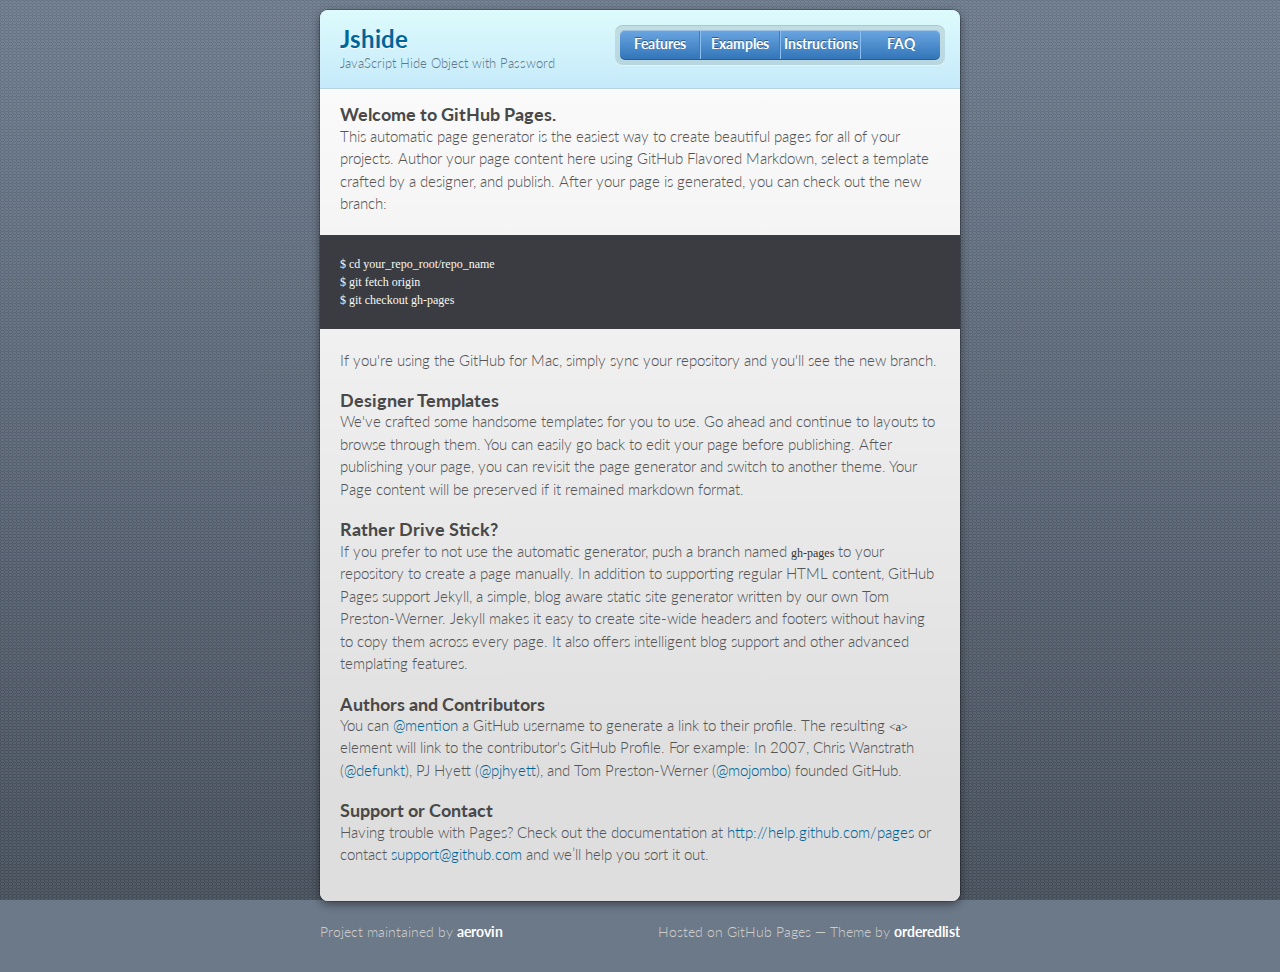
<file: index.html>
<!doctype html>
<html>
  <head>
    <meta charset="utf-8">
    <meta http-equiv="X-UA-Compatible" content="chrome=1">
    <title>JavaScript Hide Object with Password | Jshide</title>

    <link rel="stylesheet" href="stylesheets/styles.css">
    <link rel="stylesheet" href="stylesheets/pygment_trac.css">
    <script src="javascripts/scale.fix.js"></script>
    <script src="jshide.js"></script>
    <meta name="viewport" content="width=device-width, initial-scale=1, user-scalable=no">

    <!--[if lt IE 9]>
    <script src="//html5shiv.googlecode.com/svn/trunk/html5.js"></script>
    <![endif]-->
  </head>
  <body>
    <div class="wrapper">
      <header>
        <h1>Jshide</h1>
        <p>JavaScript Hide Object with Password</p>
        <ul>
          <li><a href="http://aerovin.github.io/jshide/features.html"><strong>Features</strong></a></li>
          <li><a href="http://aerovin.github.io/jshide/examples.html"><strong>Examples</strong></a></li>
          <li><a href="http://aerovin.github.io/jshide/instructions.html"><strong>Instructions</strong></a></li>
          <li><a href="http://aerovin.github.io/jshide/faq.html"><strong>FAQ</strong></a></li>
        </ul>
      </header>
      <section>
        <h3>
<a id="welcome-to-github-pages" class="anchor" href="#welcome-to-github-pages" aria-hidden="true"><span class="octicon octicon-link"></span></a>Welcome to GitHub Pages.</h3>

<p>This automatic page generator is the easiest way to create beautiful pages for all of your projects. Author your page content here using GitHub Flavored Markdown, select a template crafted by a designer, and publish. After your page is generated, you can check out the new branch:</p>

<pre><code>$ cd your_repo_root/repo_name
$ git fetch origin
$ git checkout gh-pages
</code></pre>

<p>If you're using the GitHub for Mac, simply sync your repository and you'll see the new branch.</p>

<h3>
<a id="designer-templates" class="anchor" href="#designer-templates" aria-hidden="true"><span class="octicon octicon-link"></span></a>Designer Templates</h3>

<p>We've crafted some handsome templates for you to use. Go ahead and continue to layouts to browse through them. You can easily go back to edit your page before publishing. After publishing your page, you can revisit the page generator and switch to another theme. Your Page content will be preserved if it remained markdown format.</p>

<h3>
<a id="rather-drive-stick" class="anchor" href="#rather-drive-stick" aria-hidden="true"><span class="octicon octicon-link"></span></a>Rather Drive Stick?</h3>

<p>If you prefer to not use the automatic generator, push a branch named <code>gh-pages</code> to your repository to create a page manually. In addition to supporting regular HTML content, GitHub Pages support Jekyll, a simple, blog aware static site generator written by our own Tom Preston-Werner. Jekyll makes it easy to create site-wide headers and footers without having to copy them across every page. It also offers intelligent blog support and other advanced templating features.</p>

<h3>
<a id="authors-and-contributors" class="anchor" href="#authors-and-contributors" aria-hidden="true"><span class="octicon octicon-link"></span></a>Authors and Contributors</h3>

<p>You can <a href="https://github.com/blog/821" class="user-mention">@mention</a> a GitHub username to generate a link to their profile. The resulting <code>&lt;a&gt;</code> element will link to the contributor's GitHub Profile. For example: In 2007, Chris Wanstrath (<a href="https://github.com/defunkt" class="user-mention">@defunkt</a>), PJ Hyett (<a href="https://github.com/pjhyett" class="user-mention">@pjhyett</a>), and Tom Preston-Werner (<a href="https://github.com/mojombo" class="user-mention">@mojombo</a>) founded GitHub.</p>

<h3>
<a id="support-or-contact" class="anchor" href="#support-or-contact" aria-hidden="true"><span class="octicon octicon-link"></span></a>Support or Contact</h3>

<p>Having trouble with Pages? Check out the documentation at <a href="http://help.github.com/pages">http://help.github.com/pages</a> or contact <a href="mailto:support@github.com">support@github.com</a> and we’ll help you sort it out.</p>
      </section>
    </div>
    <footer>
      <p>Project maintained by <a href="https://github.com/aerovin">aerovin</a></p>
      <p>Hosted on GitHub Pages &mdash; Theme by <a href="https://github.com/orderedlist">orderedlist</a></p>
    </footer>
    <!--[if !IE]><script>fixScale(document);</script><![endif]-->
    
  </body>
</html>
</file>
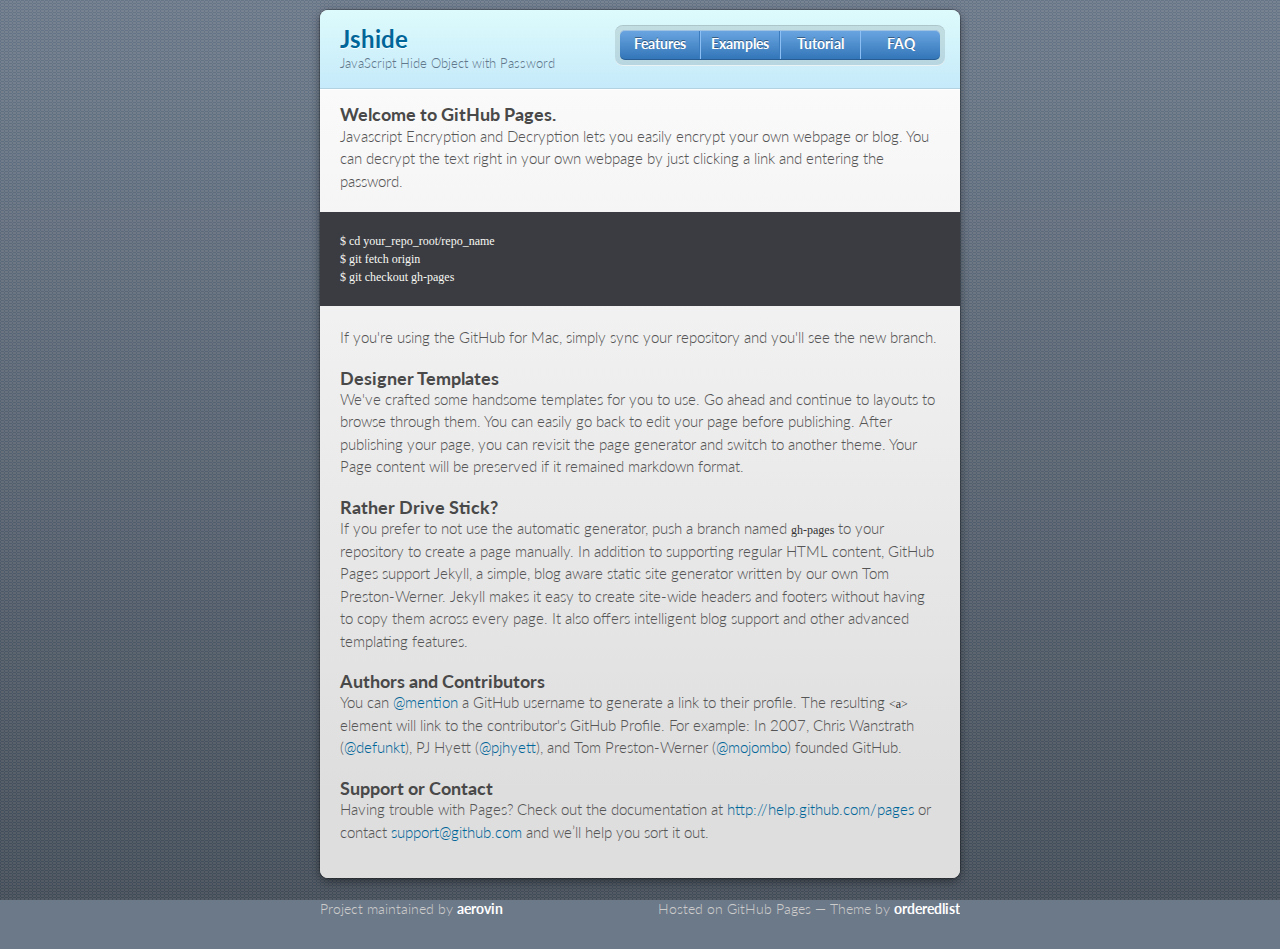
<file: examples.html>
<!doctype html>
<html>
  <head>
    <meta charset="utf-8">
    <meta http-equiv="X-UA-Compatible" content="chrome=1">
    <title>JavaScript Hide Object with Password | Jshide</title>

    <link rel="stylesheet" href="stylesheets/styles.css">
    <link rel="stylesheet" href="stylesheets/pygment_trac.css">
    <script src="javascripts/scale.fix.js"></script>
    <script src="javascripts/jshideform.js"></script>
	<script src="jshide.js"></script>
    <meta name="viewport" content="width=device-width, initial-scale=1, user-scalable=no">

    <!--[if lt IE 9]>
    <script src="//html5shiv.googlecode.com/svn/trunk/html5.js"></script>
    <![endif]-->
  </head>
  <body>
    <div class="wrapper">
      <header>
        <h1>Jshide</h1>
        <p>JavaScript Hide Object with Password</p>
        <ul>
          <li><a href="features.html"><strong>Features</strong></a></li>
          <li><a href="examples.html"><strong>Examples</strong></a></li>
          <li><a href="tutorial.html"><strong>Tutorial</strong></a></li>
          <li><a href="faq.html"><strong>FAQ</strong></a></li>
        </ul>
      </header>
      <section>
        <h3>Welcome to GitHub Pages.</h3>
<p>Javascript Encryption and Decryption lets you easily encrypt your own webpage or blog.  You can decrypt the text right in your own webpage by just clicking a link and entering the password.</p>
<pre><code>$ cd your_repo_root/repo_name
$ git fetch origin
$ git checkout gh-pages
</code></pre>
<p>If you're using the GitHub for Mac, simply sync your repository and you'll see the new branch.</p>
<h3>
<a id="designer-templates" class="anchor" href="#designer-templates" aria-hidden="true"><span class="octicon octicon-link"></span></a>Designer Templates</h3>

<p>We've crafted some handsome templates for you to use. Go ahead and continue to layouts to browse through them. You can easily go back to edit your page before publishing. After publishing your page, you can revisit the page generator and switch to another theme. Your Page content will be preserved if it remained markdown format.</p>

<h3>
<a id="rather-drive-stick" class="anchor" href="#rather-drive-stick" aria-hidden="true"><span class="octicon octicon-link"></span></a>Rather Drive Stick?</h3>

<p>If you prefer to not use the automatic generator, push a branch named <code>gh-pages</code> to your repository to create a page manually. In addition to supporting regular HTML content, GitHub Pages support Jekyll, a simple, blog aware static site generator written by our own Tom Preston-Werner. Jekyll makes it easy to create site-wide headers and footers without having to copy them across every page. It also offers intelligent blog support and other advanced templating features.</p>

<h3>
<a id="authors-and-contributors" class="anchor" href="#authors-and-contributors" aria-hidden="true"><span class="octicon octicon-link"></span></a>Authors and Contributors</h3>

<p>You can <a href="https://github.com/blog/821" class="user-mention">@mention</a> a GitHub username to generate a link to their profile. The resulting <code>&lt;a&gt;</code> element will link to the contributor's GitHub Profile. For example: In 2007, Chris Wanstrath (<a href="https://github.com/defunkt" class="user-mention">@defunkt</a>), PJ Hyett (<a href="https://github.com/pjhyett" class="user-mention">@pjhyett</a>), and Tom Preston-Werner (<a href="https://github.com/mojombo" class="user-mention">@mojombo</a>) founded GitHub.</p>

<h3>
<a id="support-or-contact" class="anchor" href="#support-or-contact" aria-hidden="true"><span class="octicon octicon-link"></span></a>Support or Contact</h3>

<p>Having trouble with Pages? Check out the documentation at <a href="http://help.github.com/pages">http://help.github.com/pages</a> or contact <a href="mailto:support@github.com">support@github.com</a> and we’ll help you sort it out.</p>
      </section>
    </div>
    <footer>
      <p>Project maintained by <a href="https://github.com/aerovin">aerovin</a></p>
      <p>Hosted on GitHub Pages &mdash; Theme by <a href="https://github.com/orderedlist">orderedlist</a></p>
    </footer>
    <!--[if !IE]><script>fixScale(document);</script><![endif]-->
    
  </body>
</html>
</file>
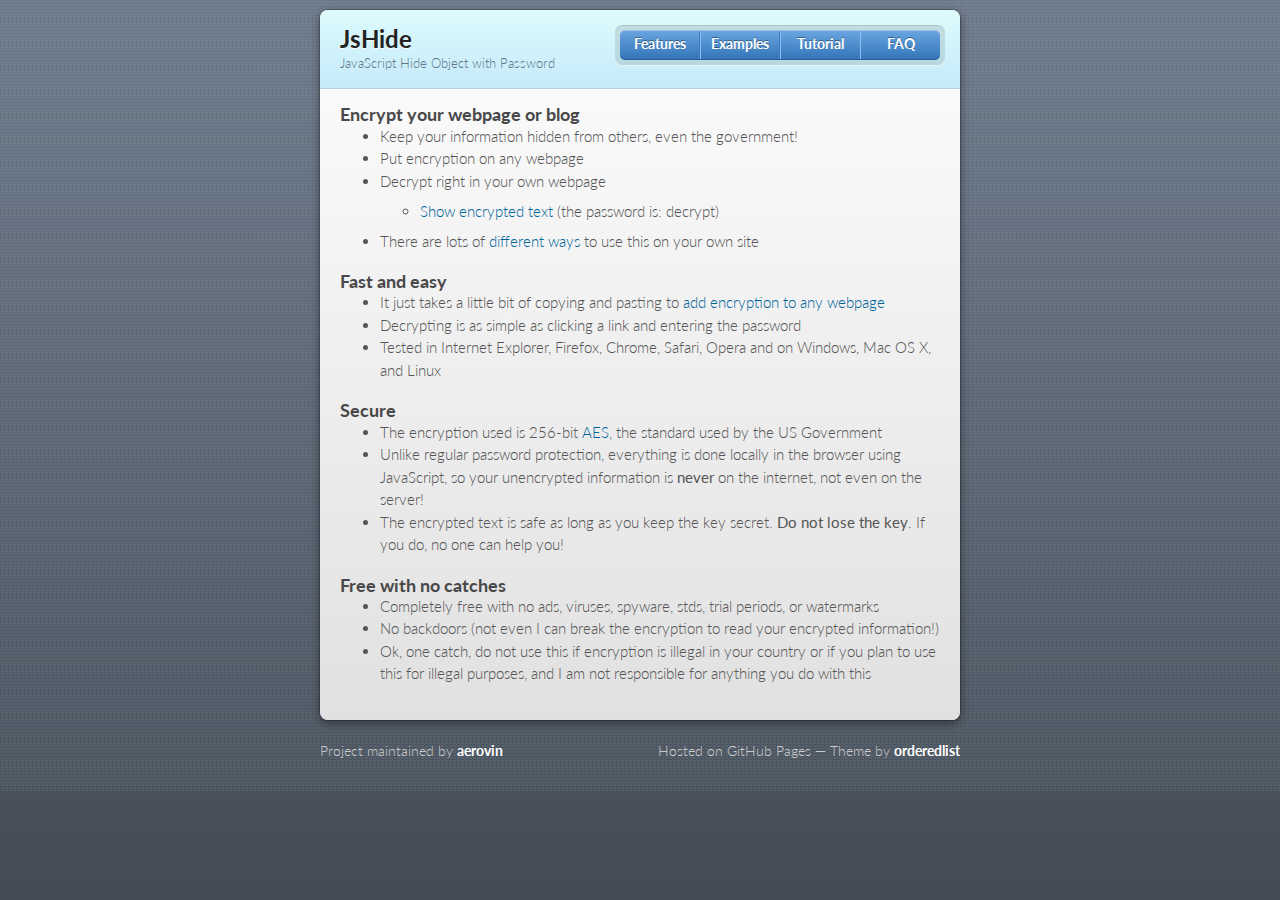
<file: features.html>
<!doctype html>
<html>

<head>
    <meta charset="utf-8">
    <meta http-equiv="X-UA-Compatible" content="chrome=1">
    <title>JavaScript Hide Object with Password | Jshide</title>

    <link rel="stylesheet" href="stylesheets/styles.css">
    <link rel="stylesheet" href="stylesheets/pygment_trac.css">
    <script src="javascripts/scale.fix.js"></script>
    <script src="javascripts/jshideform.js"></script>
    <script src="jshide.js"></script>
    <meta name="viewport" content="width=device-width, initial-scale=1, user-scalable=no">

    <!--[if lt IE 9]>
    <script src="//html5shiv.googlecode.com/svn/trunk/html5.js"></script>
    <![endif]-->
</head>

<body>
    <div class="wrapper">
        <header>
            <h1><a href="/"><strong>JsHide</strong></a></h1>
            <p>JavaScript Hide Object with Password</p>
            <ul>
                <li><a href="features.html"><strong>Features</strong></a>
                </li>
                <li><a href="examples.html"><strong>Examples</strong></a>
                </li>
                <li><a href="tutorial.html"><strong>Tutorial</strong></a>
                </li>
                <li><a href="faq.html"><strong>FAQ</strong></a>
                </li>
            </ul>
        </header>
        <section>
            <h3>Encrypt your webpage or blog</h3>
            <ul>
                <li>Keep your information hidden from others, even the government!</li>
                <li>Put encryption on any webpage</li>
                <li>Decrypt right in your own webpage
                    <ul style="margin: 0.5em 0">
                        <li>
                            <span id="ldFmvgGi" title="U2FsdGVkX1/viTz1Qn2RU3CPWRujfxZBmVfR1gqd2bANgCOgvqSo+dJYlivLR2oz">
										<a href="javascript:decryptText('ldFmvgGi')">Show encrypted text</a> (the password is: decrypt)
									</span>
                        </li>
                    </ul>
                </li>
                <li>There are lots of <a href="examples.html">different ways</a> to use this on your own site</li>
            </ul>

            <h3>Fast and easy</h3>
            <ul>
                <li>It just takes a little bit of copying and pasting to <a href="tutorial.html">add encryption to any webpage</a>
                </li>
                <li>Decrypting is as simple as clicking a link and entering the password</li>
                <li>Tested in Internet Explorer, Firefox, Chrome, Safari, Opera and on Windows, Mac OS X, and Linux</li>
            </ul>

            <h3>Secure</h3>

            <ul>
                <li>The encryption used is 256-bit <a href="http://en.wikipedia.org/wiki/Advanced_Encryption_Standard">AES</a>, the standard used by the US Government</li>
                <li>Unlike regular password protection, everything is done locally in the browser using JavaScript, so your unencrypted information is <b>never</b> on the internet, not even on the server!</li>
                <li>The encrypted text is safe as long as you keep the key secret. <b>Do not lose the key</b>. If you do, no one can help you!</li>
            </ul>

            <h3>Free with no catches</h3>

            <ul>
                <li>Completely free with no ads, viruses, spyware, stds, trial periods, or watermarks</li>
                <li>No backdoors (not even I can break the encryption to read your encrypted information!)</li>
                <li>Ok, one catch, do not use this if encryption is illegal in your country or if you plan to use this for illegal purposes, and I am not responsible for anything you do with this</li>
            </ul>
        </section>
    </div>
    <footer>
        <p>Project maintained by <a href="https://github.com/aerovin">aerovin</a>
        </p>
        <p>Hosted on GitHub Pages &mdash; Theme by <a href="https://github.com/orderedlist">orderedlist</a>
        </p>
    </footer>
    <!--[if !IE]><script>fixScale(document);</script><![endif]-->

</body>

</html>
</file>
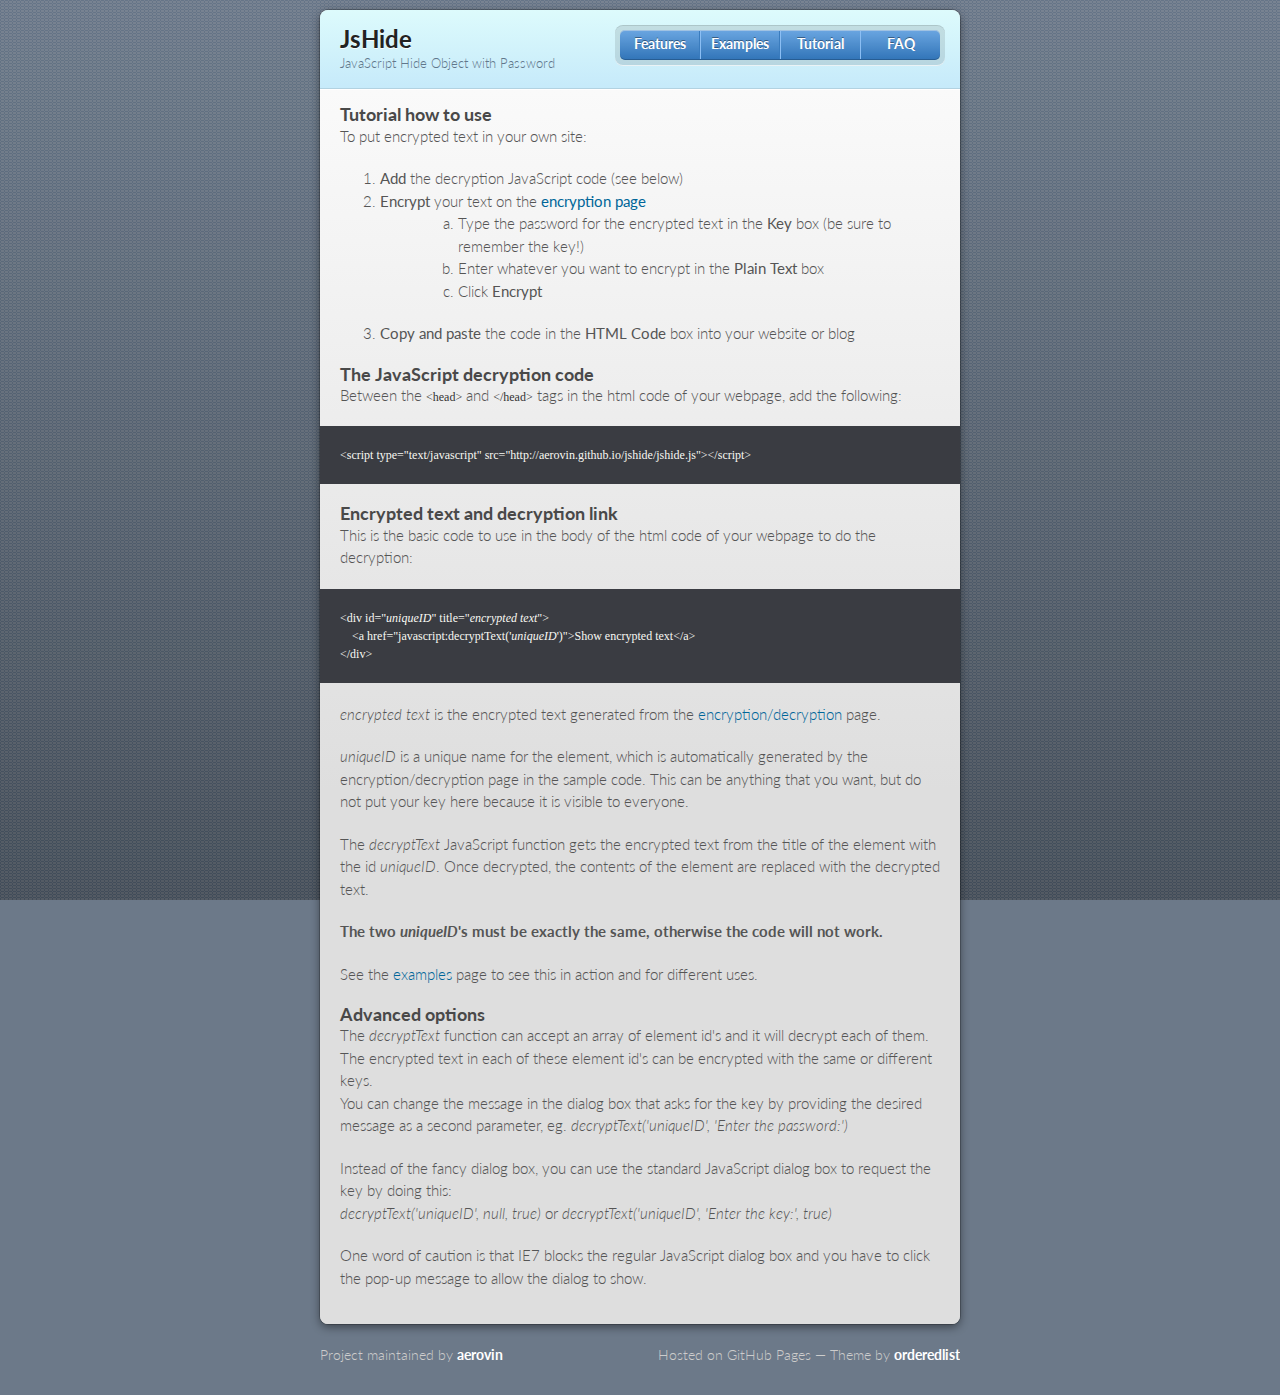
<file: tutorial.html>
<!doctype html>
<html>

<head>
    <meta charset="utf-8">
    <meta http-equiv="X-UA-Compatible" content="chrome=1">
    <title>JavaScript Hide Object with Password | Jshide</title>

    <link rel="stylesheet" href="stylesheets/styles.css">
    <link rel="stylesheet" href="stylesheets/pygment_trac.css">
    <script src="javascripts/scale.fix.js"></script>
    <script src="javascripts/jshideform.js"></script>
    <script src="jshide.js"></script>
    <meta name="viewport" content="width=device-width, initial-scale=1, user-scalable=no">

    <!--[if lt IE 9]>
    <script src="//html5shiv.googlecode.com/svn/trunk/html5.js"></script>
    <![endif]-->
</head>

<body>
    <div class="wrapper">
        <header>
            <h1><a href="/"><strong>JsHide</strong></a></h1>
            <p>JavaScript Hide Object with Password</p>
            <ul>
                <li><a href="features.html"><strong>Features</strong></a>
                </li>
                <li><a href="examples.html"><strong>Examples</strong></a>
                </li>
                <li><a href="tutorial.html"><strong>Tutorial</strong></a>
                </li>
                <li><a href="faq.html"><strong>FAQ</strong></a>
                </li>
            </ul>
        </header>
        <section>
            <h3>Tutorial how to use</h3>
            <p>To put encrypted text in your own site:</p>
            <ol>
                <li><b>Add</b> the decryption JavaScript code (see below)</li>
                <li>
                    <b>Encrypt</b> your text on the <b><a href="index.html">encryption page</a></b>
                    <ol style="list-style-type: lower-alpha; margin-left: 2.5em">
                        <li>Type the password for the encrypted text in the <b>Key</b> box (be sure to remember the key!)</li>
                        <li>Enter whatever you want to encrypt in the <b>Plain Text</b> box</li>
                        <li>Click <b>Encrypt</b>
                        </li>
                    </ol>
                </li>
                <li><b>Copy and paste</b> the code in the <b>HTML Code</b> box into your website or blog</li>
            </ol>

            <h3>The JavaScript decryption code</h3>
            <p>Between the <code>&lt;head&gt;</code> and <code>&lt;/head&gt;</code> tags in the html code of your webpage, add the following:</p>
            <pre><code>&lt;script type="text/javascript" src="http://aerovin.github.io/jshide/jshide.js"&gt;&lt;/script&gt;
</code></pre>
            <h3>Encrypted text and decryption link</h3>
            <p>This is the basic code to use in the body of the html code of your webpage to do the decryption:</p>
            <pre><code>&lt;div id="<em>uniqueID</em>" title="<em>encrypted text</em>"&gt;<br>&nbsp;&nbsp;&nbsp;&nbsp;&lt;a href="javascript:decryptText('<em>uniqueID</em>')"&gt;Show encrypted text&lt;/a&gt;<br>&lt;/div&gt;</code></pre>

            <p><em>encrypted text</em> is the encrypted text generated from the <a href="index.html">encryption/decryption</a> page.

            </p>
            <p><em>uniqueID</em> is a unique name for the element, which is automatically generated by the encryption/decryption page in the sample code. This can be anything that you want, but do not put your key here because it is visible to everyone.</p>

            <p>The <em>decryptText</em> JavaScript function gets the encrypted text from the title of the element with the id <em>uniqueID</em>. Once decrypted, the contents of the element are replaced with the decrypted text.</p>

            <p style="font-weight: bold">The two <em style="font-weight: bold">uniqueID</em>'s must be exactly the same, otherwise the code will not work.</p>

            <p>See the <a href="examples.html">examples</a> page to see this in action and for different uses.</p>
            <h3>Advanced options</h3> The <em>decryptText</em> function can accept an array of element id's and it will decrypt each of them. The encrypted text in each of these element id's can be encrypted with the same or different keys.

            <p>You can change the message in the dialog box that asks for the key by providing the desired message as a second parameter, eg. <em>decryptText('uniqueID', 'Enter the password:')</em>
            </p>

            <p>Instead of the fancy dialog box, you can use the standard JavaScript dialog box to request the key by doing this:
                <br>
                <em>decryptText('uniqueID', null, true)</em> or <em>decryptText('uniqueID', 'Enter the key:', true)</em>
            </p>

            <p>One word of caution is that IE7 blocks the regular JavaScript dialog box and you have to click the pop-up message to allow the dialog to show.</p>
        </section>
    </div>
    <footer>
        <p>Project maintained by <a href="https://github.com/aerovin">aerovin</a>
        </p>
        <p>Hosted on GitHub Pages &mdash; Theme by <a href="https://github.com/orderedlist">orderedlist</a>
        </p>
    </footer>
    <!--[if !IE]><script>fixScale(document);</script><![endif]-->

</body>

</html>
</file>
<file: stylesheets/styles.css>
@import url(https://fonts.googleapis.com/css?family=Lato:300italic,700italic,300,700);
html {
  background: #6C7989;
  background: #6c7989 -webkit-gradient(linear, 50% 0%, 50% 100%, color-stop(0%, #6c7989), color-stop(100%, #434b55)) fixed;
  background: #6c7989 -webkit-linear-gradient(#6c7989, #434b55) fixed;
  background: #6c7989 -moz-linear-gradient(#6c7989, #434b55) fixed;
  background: #6c7989 -o-linear-gradient(#6c7989, #434b55) fixed;
  background: #6c7989 -ms-linear-gradient(#6c7989, #434b55) fixed;
  background: #6c7989 linear-gradient(#6c7989, #434b55) fixed;
}

body {
  padding: 10px 0;
  margin: 0;
  font: 14px/1.5 Lato, "Helvetica Neue", Helvetica, Arial, sans-serif;
  color: #555;
  font-weight: 300;
  background: url('[data-uri]') fixed;
}

.wrapper {
  width: 640px;
  margin: 0 auto;
  background: #DEDEDE;
  -webkit-border-radius: 8px;
  -moz-border-radius: 8px;
  -ms-border-radius: 8px;
  -o-border-radius: 8px;
  border-radius: 8px;
  -webkit-box-shadow: rgba(0, 0, 0, 0.2) 0 0 0 1px, rgba(0, 0, 0, 0.45) 0 3px 10px;
  -moz-box-shadow: rgba(0, 0, 0, 0.2) 0 0 0 1px, rgba(0, 0, 0, 0.45) 0 3px 10px;
  box-shadow: rgba(0, 0, 0, 0.2) 0 0 0 1px, rgba(0, 0, 0, 0.45) 0 3px 10px;
}

header, section, footer {
  display: block;
}

a {
  color: #069;
  text-decoration: none;
}

p {
  margin: 0 0 20px;
  padding: 0;
}

strong {
  color: #222;
  font-weight: 700;
}

header {
  -webkit-border-radius: 8px 8px 0 0;
  -moz-border-radius: 8px 8px 0 0;
  -ms-border-radius: 8px 8px 0 0;
  -o-border-radius: 8px 8px 0 0;
  border-radius: 8px 8px 0 0;
  background: #C6EAFA;
  background: -webkit-gradient(linear, 50% 0%, 50% 100%, color-stop(0%, #ddfbfc), color-stop(100%, #c6eafa));
  background: -webkit-linear-gradient(#ddfbfc, #c6eafa);
  background: -moz-linear-gradient(#ddfbfc, #c6eafa);
  background: -o-linear-gradient(#ddfbfc, #c6eafa);
  background: -ms-linear-gradient(#ddfbfc, #c6eafa);
  background: linear-gradient(#ddfbfc, #c6eafa);
  position: relative;
  padding: 15px 20px;
  border-bottom: 1px solid #B2D2E1;
}
header h1 {
  margin: 0;
  padding: 0;
  font-size: 24px;
  line-height: 1.2;
  color: #069;
  text-shadow: rgba(255, 255, 255, 0.9) 0 1px 0;
}
header.without-description h1 {
  margin: 10px 0;
}
header p {
  margin: 0;
  color: #61778B;
  width: 300px;
  font-size: 13px;
}
header p.view {
  display: none;
  font-weight: 700;
  text-shadow: rgba(255, 255, 255, 0.9) 0 1px 0;
  -webkit-font-smoothing: antialiased;
}
header p.view a {
  color: #06c;
}
header p.view small {
  font-weight: 400;
}
header ul {
  margin: 0;
  padding: 0;
  list-style: none;
  position: absolute;
  z-index: 1;
  right: 20px;
  top: 20px;
  height: 28px;
  padding: 1px 0;
  background: #5198DF;
  background: -webkit-gradient(linear, 50% 0%, 50% 100%, color-stop(0%, #77b9fb), color-stop(100%, #3782cd));
  background: -webkit-linear-gradient(#77b9fb, #3782cd);
  background: -moz-linear-gradient(#77b9fb, #3782cd);
  background: -o-linear-gradient(#77b9fb, #3782cd);
  background: -ms-linear-gradient(#77b9fb, #3782cd);
  background: linear-gradient(#77b9fb, #3782cd);
  border-radius: 5px;
  -webkit-box-shadow: inset rgba(255, 255, 255, 0.45) 0 1px 0, inset rgba(0, 0, 0, 0.2) 0 -1px 0;
  -moz-box-shadow: inset rgba(255, 255, 255, 0.45) 0 1px 0, inset rgba(0, 0, 0, 0.2) 0 -1px 0;
  box-shadow: inset rgba(255, 255, 255, 0.45) 0 1px 0, inset rgba(0, 0, 0, 0.2) 0 -1px 0;
  width: auto;
}
header ul:before {
  content: '';
  position: absolute;
  z-index: -1;
  left: -5px;
  top: -4px;
  right: -5px;
  bottom: -6px;
  background: rgba(0, 0, 0, 0.1);
  -webkit-border-radius: 8px;
  -moz-border-radius: 8px;
  -ms-border-radius: 8px;
  -o-border-radius: 8px;
  border-radius: 8px;
  -webkit-box-shadow: rgba(0, 0, 0, 0.2) 0 -1px 0, inset rgba(255, 255, 255, 0.7) 0 -1px 0;
  -moz-box-shadow: rgba(0, 0, 0, 0.2) 0 -1px 0, inset rgba(255, 255, 255, 0.7) 0 -1px 0;
  box-shadow: rgba(0, 0, 0, 0.2) 0 -1px 0, inset rgba(255, 255, 255, 0.7) 0 -1px 0;
}
header ul li {
  width: 79px;
  float: left;
  border-right: 1px solid #3A7CBE;
  height: 28px;
}
header ul li.single {
  border: none;
}
header ul li + li {
  width: 78px;
  border-left: 1px solid #8BBEF3;
}
header ul li + li + li {
  border-right: none;
  width: 79px;
}
header ul a {
  line-height: 1;
  font-size: 11px;
  color: #fff;
  color: rgba(255, 255, 255, 0.8);
  display: block;
  text-align: center;
  font-weight: 400;
  padding-top: 6px;
  height: 40px;
  text-shadow: rgba(0, 0, 0, 0.4) 0 -1px 0;
}
header ul a strong {
  font-size: 14px;
  display: block;
  color: #fff;
  -webkit-font-smoothing: antialiased;
}

section {
  padding: 15px 20px;
  font-size: 15px;
  border-top: 1px solid #fff;
  background: -webkit-gradient(linear, 50% 0%, 50% 700, color-stop(0%, #fafafa), color-stop(100%, #dedede));
  background: -webkit-linear-gradient(#fafafa, #dedede 700px);
  background: -moz-linear-gradient(#fafafa, #dedede 700px);
  background: -o-linear-gradient(#fafafa, #dedede 700px);
  background: -ms-linear-gradient(#fafafa, #dedede 700px);
  background: linear-gradient(#fafafa, #dedede 700px);
  -webkit-border-radius: 0 0 8px 8px;
  -moz-border-radius: 0 0 8px 8px;
  -ms-border-radius: 0 0 8px 8px;
  -o-border-radius: 0 0 8px 8px;
  border-radius: 0 0 8px 8px;
  position: relative;
}

h1, h2, h3, h4, h5, h6 {
  color: #222;
  padding: 0;
  margin: 0;
  line-height: 1.2;
}

p, ul, ol, table, pre, dl {
  margin: 0 0 20px;
}

h1, h2, h3 {
  line-height: 1.1;
}

h1 {
  font-size: 28px;
}

h2 {
  color: #393939;
}

h3, h4, h5, h6 {
  color: #494949;
}

blockquote {
  margin: 0 -20px 20px;
  padding: 15px 20px 1px 40px;
  font-style: italic;
  background: #ccc;
  background: rgba(0, 0, 0, 0.06);
  color: #222;
}

img {
  max-width: 100%;
}

code, pre {
  font-family: Monaco, Bitstream Vera Sans Mono, Lucida Console, Terminal;
  color: #333;
  font-size: 12px;
  overflow-x: auto;
}

pre {
  padding: 20px;
  background: #3A3C42;
  color: #f8f8f2;
  margin: 0 -20px 20px;
}
pre code {
  color: #f8f8f2;
}
li pre {
  margin-left: -60px;
  padding-left: 60px;
}

table {
  width: 100%;
  border-collapse: collapse;
}

th, td {
  text-align: left;
  padding: 5px 10px;
  border-bottom: 1px solid #aaa;
}

dt {
  color: #222;
  font-weight: 700;
}

th {
  color: #222;
}

small {
  font-size: 11px;
}

hr {
  border: 0;
  background: #aaa;
  height: 1px;
  margin: 0 0 20px;
}

footer {
  width: 640px;
  margin: 0 auto;
  padding: 20px 0 0;
  color: #ccc;
  overflow: hidden;
}
footer a {
  color: #fff;
  font-weight: bold;
}
footer p {
  float: left;
}
footer p + p {
  float: right;
}
#passwordText, #plainText, #cipherText, #codeText {
	font-family: monospace;
	color: black;
	font-size: 14px;
	width: 100%;
}

#encryptedTest {
    margin: 0 auto;
    padding: 15px 0;
    text-align: center;
    width: 100%;
}
#passwordText {
	background-color: #ffffe1;
	margin-bottom: 0.5em;
	padding: 3px;
}
#plainText {
	background-color: #e1ffe1;
}

#cipherText {
	background-color: #ffe1e1;
}

#codeText {
	background-color: #e1e1ff;
}

#encryptedTest {
	border: 1px solid gray;
}
@media print, screen and (max-width: 740px) {
  body {
    padding: 0;
  }

  .wrapper {
    -webkit-border-radius: 0;
    -moz-border-radius: 0;
    -ms-border-radius: 0;
    -o-border-radius: 0;
    border-radius: 0;
    -webkit-box-shadow: none;
    -moz-box-shadow: none;
    box-shadow: none;
    width: 100%;
  }

  footer {
    -webkit-border-radius: 0;
    -moz-border-radius: 0;
    -ms-border-radius: 0;
    -o-border-radius: 0;
    border-radius: 0;
    padding: 20px;
    width: auto;
  }
  footer p {
    float: none;
    margin: 0;
  }
  footer p + p {
    float: none;
  }
}
@media print, screen and (max-width:580px) {
  header ul {
    display: none;
  }

  header p.view {
    display: block;
  }

  header p {
    width: 100%;
  }
}
@media print {
  header p.view a small:before {
    content: 'at http://github.com/';
  }
}
</file>
<file: stylesheets/pygment_trac.css>
.highlight .hll { background-color: #49483e }
.highlight  { background: #3A3C42; color: #f8f8f2 }
.highlight .c { color: #75715e } /* Comment */
.highlight .err { color: #960050; background-color: #1e0010 } /* Error */
.highlight .k { color: #66d9ef } /* Keyword */
.highlight .l { color: #ae81ff } /* Literal */
.highlight .n { color: #f8f8f2 } /* Name */
.highlight .o { color: #f92672 } /* Operator */
.highlight .p { color: #f8f8f2 } /* Punctuation */
.highlight .cm { color: #75715e } /* Comment.Multiline */
.highlight .cp { color: #75715e } /* Comment.Preproc */
.highlight .c1 { color: #75715e } /* Comment.Single */
.highlight .cs { color: #75715e } /* Comment.Special */
.highlight .ge { font-style: italic } /* Generic.Emph */
.highlight .gs { font-weight: bold } /* Generic.Strong */
.highlight .kc { color: #66d9ef } /* Keyword.Constant */
.highlight .kd { color: #66d9ef } /* Keyword.Declaration */
.highlight .kn { color: #f92672 } /* Keyword.Namespace */
.highlight .kp { color: #66d9ef } /* Keyword.Pseudo */
.highlight .kr { color: #66d9ef } /* Keyword.Reserved */
.highlight .kt { color: #66d9ef } /* Keyword.Type */
.highlight .ld { color: #e6db74 } /* Literal.Date */
.highlight .m { color: #ae81ff } /* Literal.Number */
.highlight .s { color: #e6db74 } /* Literal.String */
.highlight .na { color: #a6e22e } /* Name.Attribute */
.highlight .nb { color: #f8f8f2 } /* Name.Builtin */
.highlight .nc { color: #a6e22e } /* Name.Class */
.highlight .no { color: #66d9ef } /* Name.Constant */
.highlight .nd { color: #a6e22e } /* Name.Decorator */
.highlight .ni { color: #f8f8f2 } /* Name.Entity */
.highlight .ne { color: #a6e22e } /* Name.Exception */
.highlight .nf { color: #a6e22e } /* Name.Function */
.highlight .nl { color: #f8f8f2 } /* Name.Label */
.highlight .nn { color: #f8f8f2 } /* Name.Namespace */
.highlight .nx { color: #a6e22e } /* Name.Other */
.highlight .py { color: #f8f8f2 } /* Name.Property */
.highlight .nt { color: #f92672 } /* Name.Tag */
.highlight .nv { color: #f8f8f2 } /* Name.Variable */
.highlight .ow { color: #f92672 } /* Operator.Word */
.highlight .w { color: #f8f8f2 } /* Text.Whitespace */
.highlight .mf { color: #ae81ff } /* Literal.Number.Float */
.highlight .mh { color: #ae81ff } /* Literal.Number.Hex */
.highlight .mi { color: #ae81ff } /* Literal.Number.Integer */
.highlight .mo { color: #ae81ff } /* Literal.Number.Oct */
.highlight .sb { color: #e6db74 } /* Literal.String.Backtick */
.highlight .sc { color: #e6db74 } /* Literal.String.Char */
.highlight .sd { color: #e6db74 } /* Literal.String.Doc */
.highlight .s2 { color: #e6db74 } /* Literal.String.Double */
.highlight .se { color: #ae81ff } /* Literal.String.Escape */
.highlight .sh { color: #e6db74 } /* Literal.String.Heredoc */
.highlight .si { color: #e6db74 } /* Literal.String.Interpol */
.highlight .sx { color: #e6db74 } /* Literal.String.Other */
.highlight .sr { color: #e6db74 } /* Literal.String.Regex */
.highlight .s1 { color: #e6db74 } /* Literal.String.Single */
.highlight .ss { color: #e6db74 } /* Literal.String.Symbol */
.highlight .bp { color: #f8f8f2 } /* Name.Builtin.Pseudo */
.highlight .vc { color: #f8f8f2 } /* Name.Variable.Class */
.highlight .vg { color: #f8f8f2 } /* Name.Variable.Global */
.highlight .vi { color: #f8f8f2 } /* Name.Variable.Instance */
.highlight .il { color: #ae81ff } /* Literal.Number.Integer.Long */
</file>
